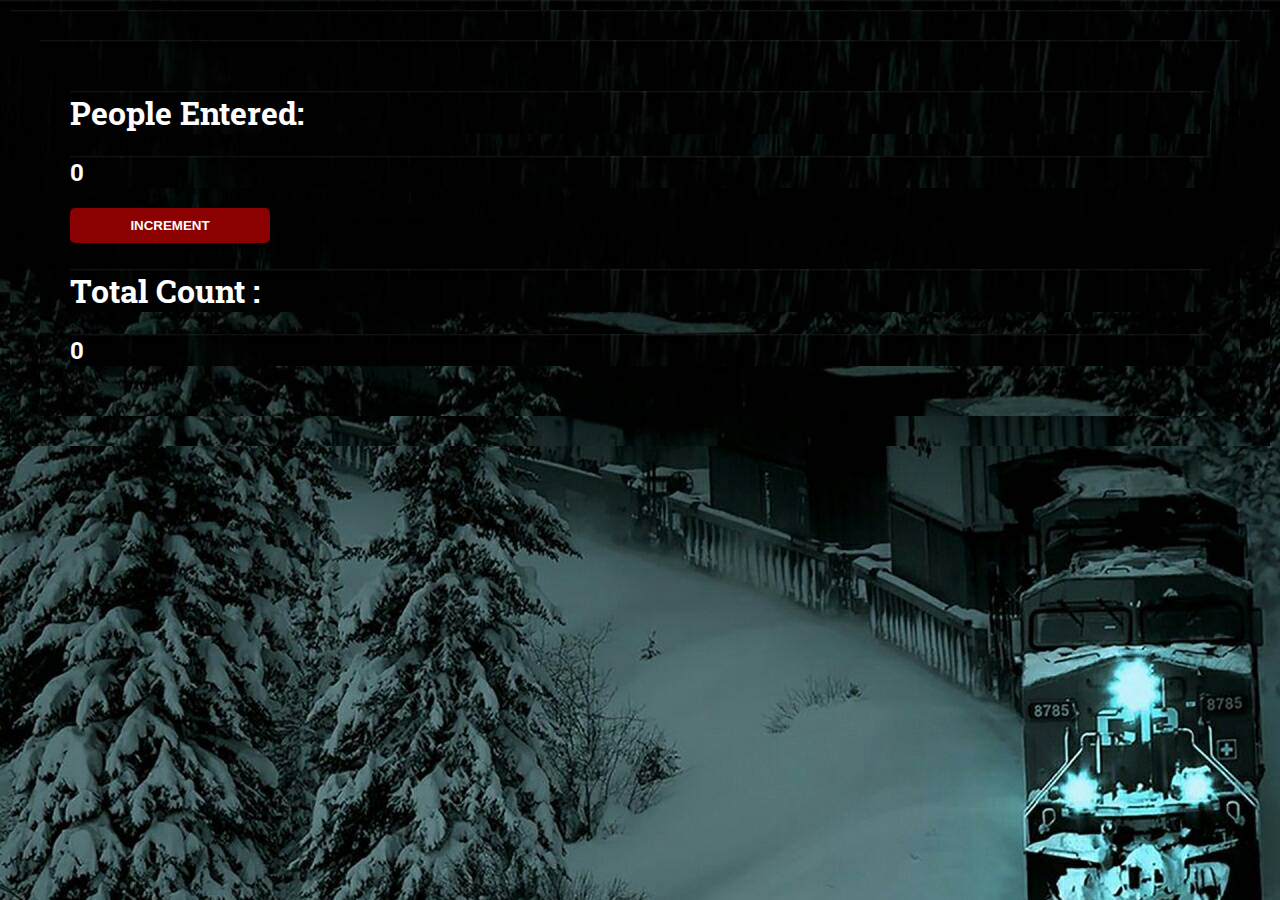
<file: index.html>
<!DOCTYPE html>
<html lang="en">
  <head>
    <meta charset="UTF-8" />
    <meta http-equiv="X-UA-Compatible" content="IE=edge" />
    <meta name="viewport" content="width=device-width, initial-scale=1.0" />
    <title>Passenger Count</title>
    <link rel="stylesheet" href="style.css" />
  </head>
  <body>
    <div class="container">
      <h1>People Entered:</h1>
      <h2 id="countId">0</h2>
      <button type="button" id="increment-btn" onclick="increment()">
        INCREMENT 
      </button>
      <button id="save-btn" onclick="saveme()">
        SAVE ME
      </button>
      <br>
      <h1> Total Count : </h1>
      <h2 id="totalCount"> 0 </h2>
    </div>
    <script src="script.js"></script>
  </body>
</html>
</file>
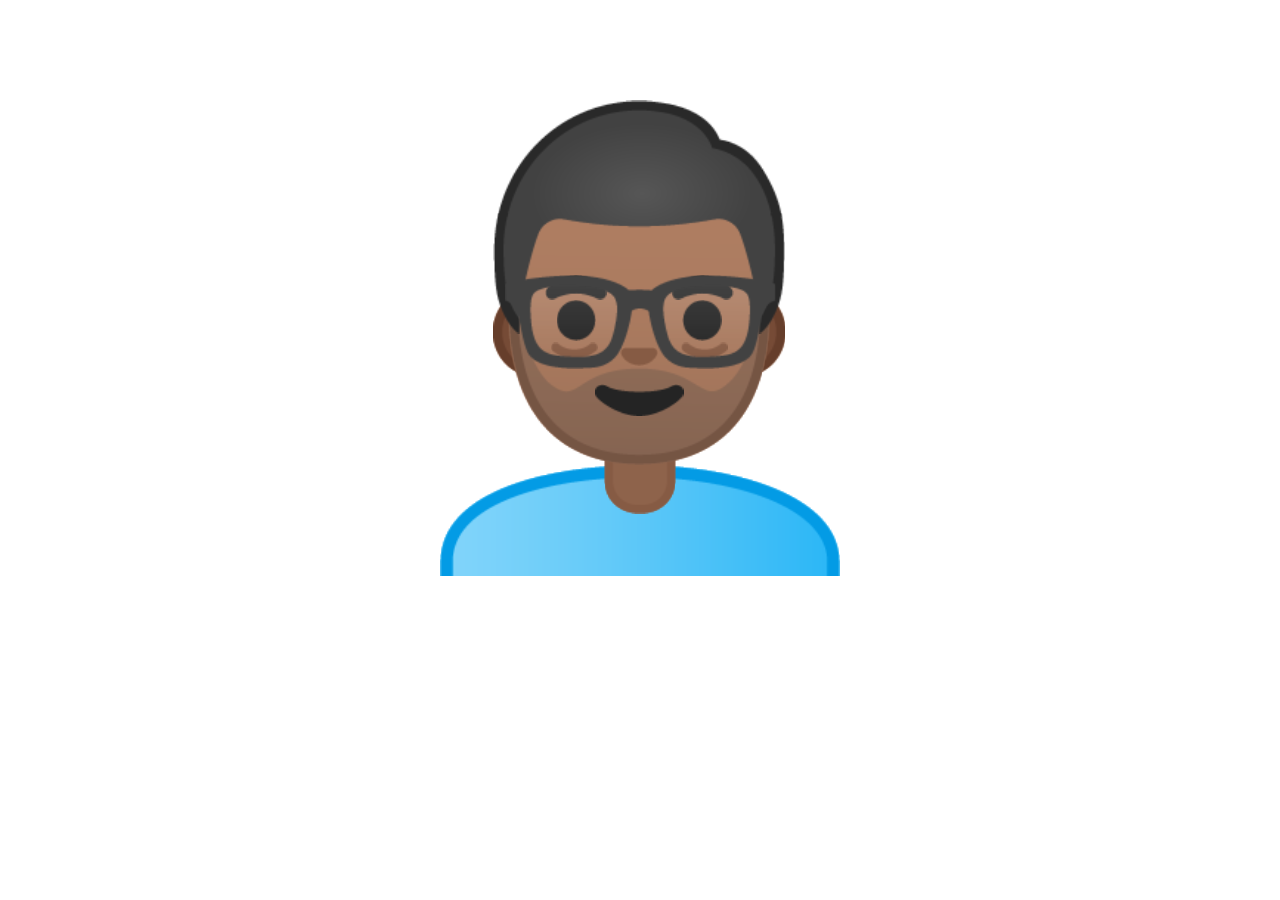
<file: iRock.html>
<!DOCTYPE html>
<html lang="en">
<head>
    <meta charset="UTF-8">
    <meta http-equiv="X-UA-Compatible" content="IE=edge">
    <meta name="viewport" content="width=device-width, initial-scale=1.0">
    <title>iRock - The Virtual Pet Rock</title>
</head>
<body onload="alert('Hello, I am your pet Rock.');">
    <div style="margin-top: 100px; text-align: center;">
        <img id="rockImg" src="iRock.png" alt="iRock">
    </div>
</body>
</html>
</file>
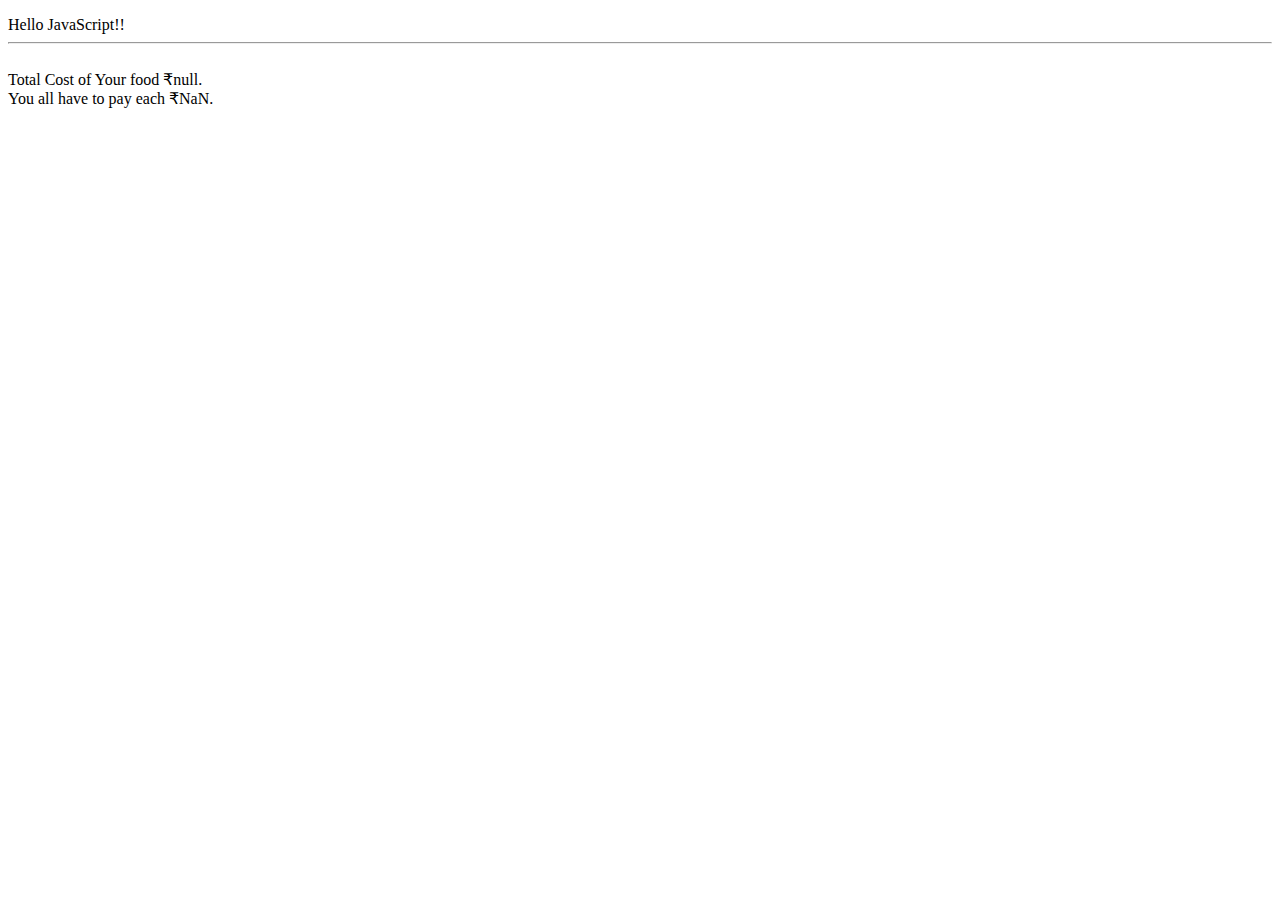
<file: test.html>
<!DOCTYPE html>
<html lang="en">
<head>
    <meta charset="UTF-8">
    <meta http-equiv="X-UA-Compatible" content="IE=edge">
    <meta name="viewport" content="width=device-width, initial-scale=1.0">
    <title>Testing JavaScript</title>
</head>
<body>
    <p id="para"></p>
</body>
<script src="test.js"></script>
</html>
</file>
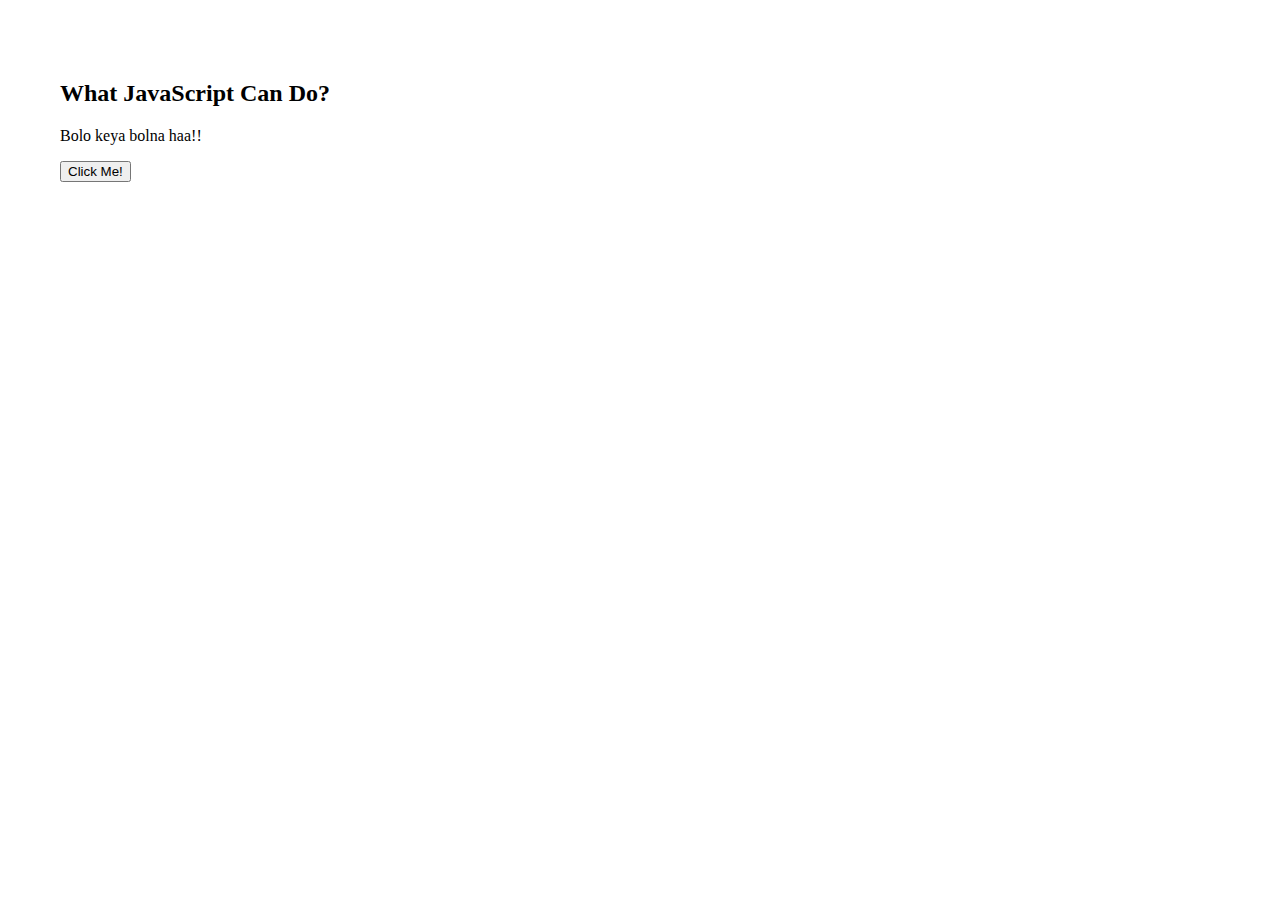
<file: Tutorial.html>
<!DOCTYPE html>
<html lang="en">
<head>
    <meta charset="UTF-8">
    <meta http-equiv="X-UA-Compatible" content="IE=edge">
    <meta name="viewport" content="width=device-width, initial-scale=1.0">
    <title>Tutorial Page</title>
    <style>
        body{
            box-sizing: border-box;
            margin: 30px;
            padding: 30px;
        }
    </style>
</head>
<body>
    <h2 id="demo">What JavaScript Can Do?</h2>
    <p id="para">Bolo keya bolna haa!!</p>
    <button onclick=myFunc()>Click Me!</button>

    <script>
        // This is Single Line Comments.
        /*
            This is 
            Multiple 
            Line Comments.
        */
        function myFunc() {
            document.getElementById('demo').innerHTML='Hello JavaScript!';
            document.getElementById('demo').style.fontSize="45px";
            document.getElementById('demo').style.color='red';
            document.getElementById('para').style.display='none';
        }
    </script>
</body>
</html>
</file>
<file: style.css>
@import url("https://fonts.googleapis.com/css2?family=Roboto+Slab&display=swap");

* {
  box-sizing: border-box;
  background-image: url("train.jpg");
  color: white;
}

body {
  margin: 10px;
  padding: 10px;
  font-family: "Roboto Slab", serif;
}

.container{
    margin: 20px;
    padding: 30px;
}

button{
   border: none;
   padding-top: 10px;
   padding-bottom: 10px;
   color: white;
   font-weight: bold;
   width: 200px;
   margin-bottom: 5px;
   border-radius: 5px;
   cursor: pointer;
}

#increment-btn{
  background: darkred;
  margin-right: 10px;
}

#save-btn{
  background: green;
  margin-left: 10px;
}

#save-btn:disabled{
  opacity: 0;
}
</file>
